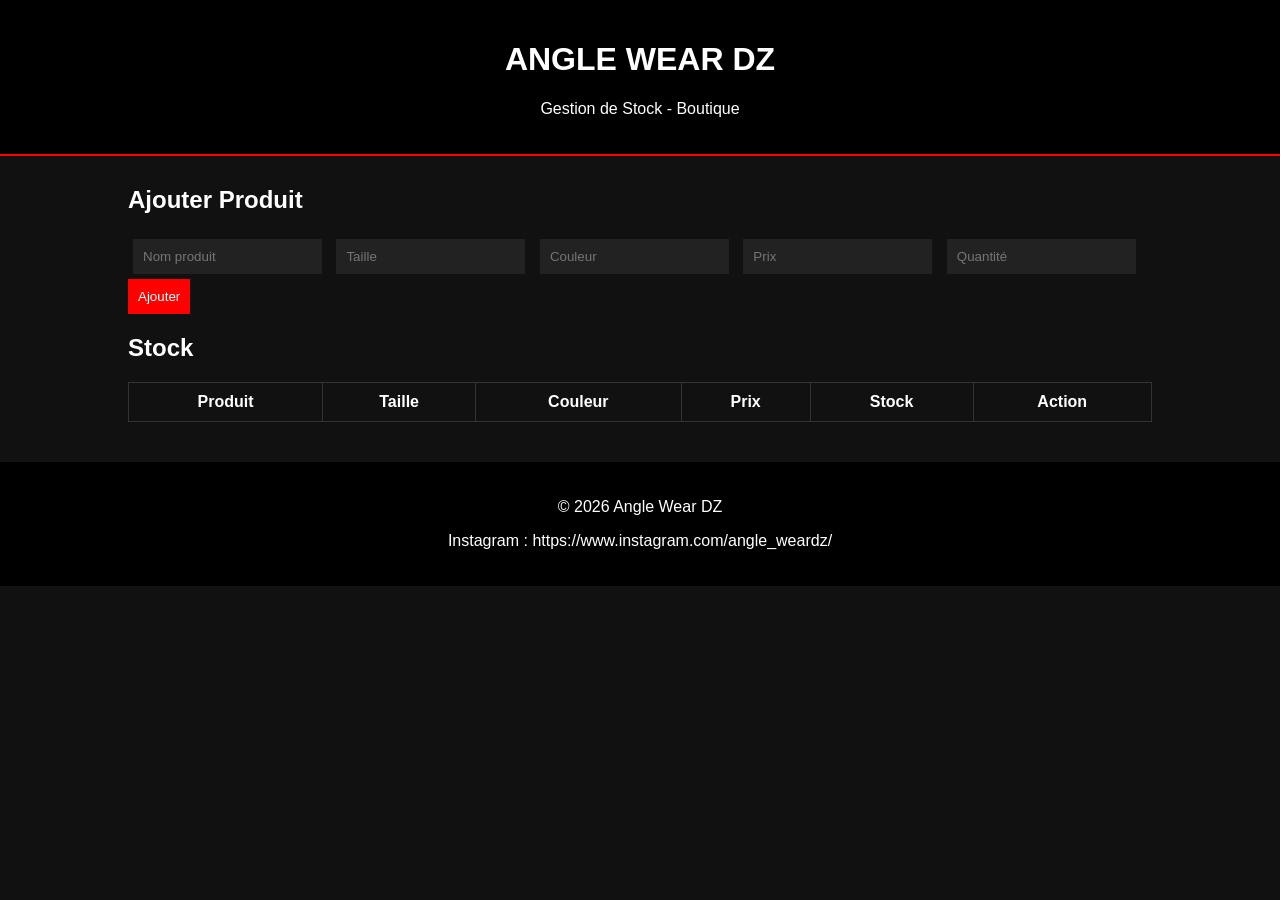
<file: index.html>
<!DOCTYPE html>
<html lang="fr">
<head>
<meta charset="UTF-8">
<meta name="viewport" content="width=device-width, initial-scale=1.0">

<title>ANGLE WEAR DZ - Gestion Stock</title>

<link rel="stylesheet" href="styles.css">

</head>

<body>

<header>
<h1>ANGLE WEAR DZ</h1>
<p>Gestion de Stock - Boutique</p>
</header>

<div class="container">

<h2>Ajouter Produit</h2>

<input id="name" placeholder="Nom produit">
<input id="size" placeholder="Taille">
<input id="color" placeholder="Couleur">
<input id="price" placeholder="Prix">
<input id="quantity" placeholder="Quantité">

<button onclick="addProduct()">Ajouter</button>

<h2>Stock</h2>

<table>

<thead>
<tr>
<th>Produit</th>
<th>Taille</th>
<th>Couleur</th>
<th>Prix</th>
<th>Stock</th>
<th>Action</th>
</tr>
</thead>

<tbody id="table"></tbody>

</table>

</div>

<footer>
<p>© 2026 Angle Wear DZ</p>
<p>Instagram : https://www.instagram.com/angle_weardz/</p>
</footer>

<script src="scripts.js"></script>

</body>
</html>
</file>
<file: styles.css>
body{
background:#111;
color:white;
font-family:Arial;
margin:0;
}

header{
background:black;
padding:20px;
text-align:center;
border-bottom:2px solid red;
}

.container{
width:80%;
margin:auto;
margin-top:30px;
}

input{
padding:10px;
margin:5px;
background:#222;
border:none;
color:white;
}

button{
padding:10px;
background:red;
border:none;
color:white;
cursor:pointer;
}

table{
width:100%;
margin-top:20px;
border-collapse:collapse;
}

th,td{
border:1px solid #333;
padding:10px;
text-align:center;
}

footer{
margin-top:40px;
padding:20px;
background:black;
text-align:center;
}
</file>
